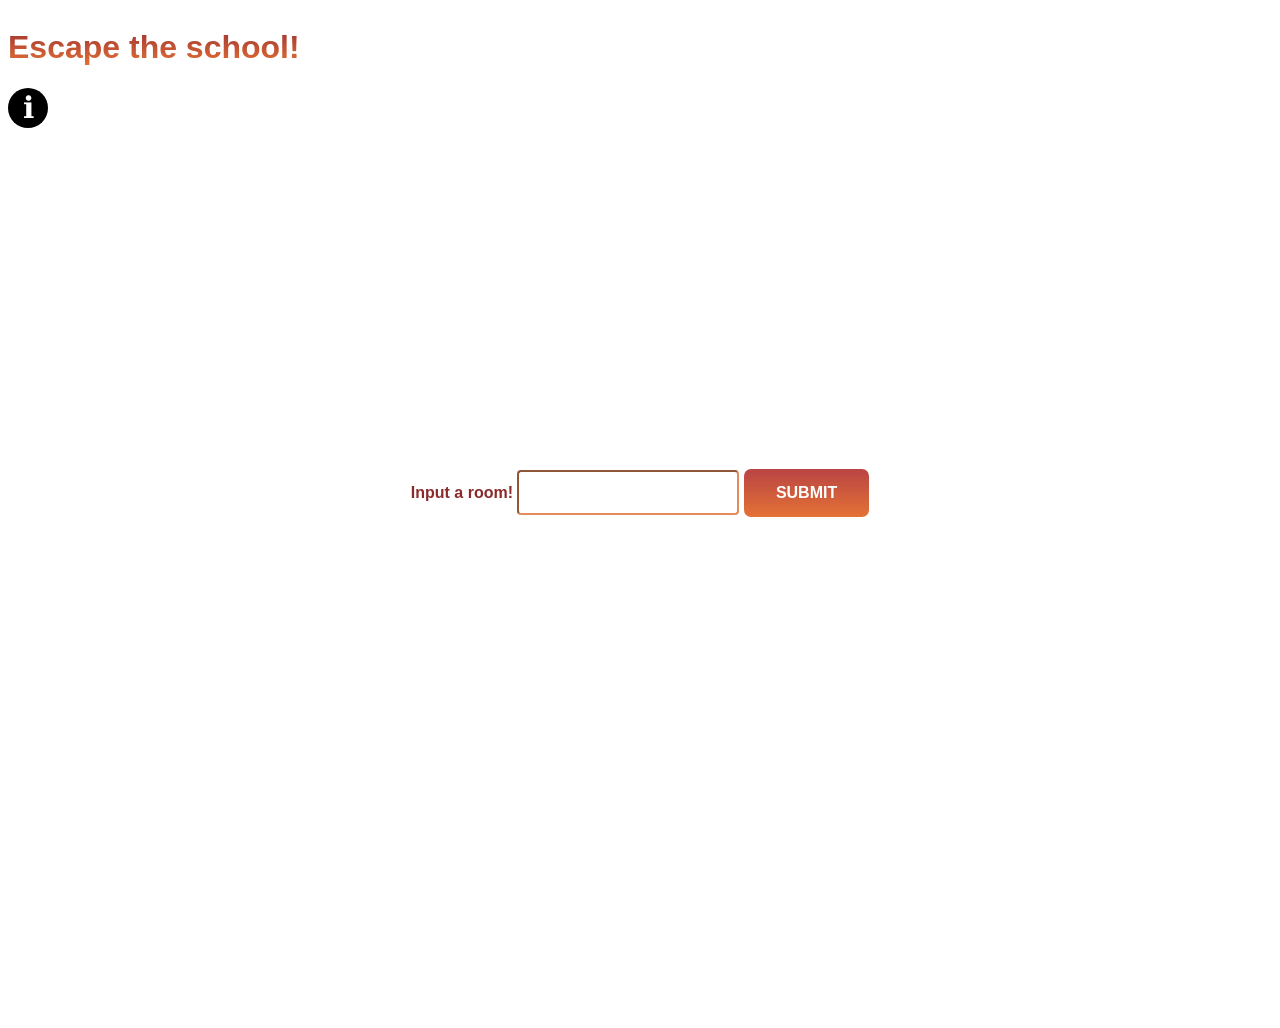
<file: Milkprovidescalcium Computer-Science-Projects 019b1b4aa99b9a30b439fdb5f137500de2491c9e School Escape!/schoolEscape.html>
<!DOCTYPE html>
<html lang="en">
<head>
    <meta charset="UTF-8">
    <meta name="viewport" content="width=
    , initial-scale=1.0">
    <title>Document</title>
    <link rel ="stylesheet" href = "styles.css">
</head>
<body>

<div class = "heading">
    <h1>Escape the school!</h1>
    <span class = "info-circle">&#8505;</span> <!--wow cool unicode for the "i" info thing-->
    
    <div class = "side-info" id = "sideInfo">
        <div class = "info">
            <h2>User Manual</h2>
            <p> So,<br> bad news: you're in a fire right now,<br>
                good news: you're in luck, since after using this
                sick tool, you'll be able to find the nearest exit!<br>
                Just input the room you're probably in, and boom bang you'll have all the information you could ever need!
            </p>
        </div>
    </div>
</div>
<main>
    <div class = "input">
        <div class = "container">
            <label for roomInput>Input a room!</label>
            <input type = "number" id ="roomInput" class = "room-input" autocomplete="off" value = "SUBMITTT">
            <button type ="button" id ="submitButton" class = "submit-button">SUBMIT</button>
            <div id = "result" class = "result"></div>
        </div>
    </div>
</main>
<script src = "script.js"></script>
</body>
</html>
</file>
<file: Milkprovidescalcium Computer-Science-Projects 019b1b4aa99b9a30b439fdb5f137500de2491c9e School Escape!/styles.css>
body{
    font-family: Arial, sans-serif;
    overflow:hidden;
    -webkit-user-select: none;
    user-select: none;
    background-color: #ffffff;
} 


main{
    display: flex; 
    justify-content: center; 
    width: 100%;
    height:100vh;
    padding: 20px;
    box-sizing: border-box;
}

.input{
    display: flex;
    justify-content: center;
    align-items: center;
    flex-direction: column;
    padding: 20px;
    height: 100%;
    position:absolute;
}
.container{
    position:relative;
    text-align:center;
}
h1{
    background: -webkit-linear-gradient(#9f3333,#e47234);
    -webkit-background-clip: text;
    background-clip: text;
    -webkit-text-fill-color: transparent;
}
.heading{
    display:flex;
    flex-direction: column;
    position:absolute;
    -webkit-user-select: none;
    user-select: none;
}
.result{
    position: relative;
    margin-top: 10px;
}
/*  */
.info-circle{
    display: block;
    height: 40px;
    width: 40px;
    line-height: 40px; /*used to center text vertically*/
    -moz-border-radius: 50%; 
    border-radius: 50%; 

    background-color: black;
    color: white;
    text-align: center;
    font-size: 30px;

    -webkit-user-select: none;
    user-select: none;
    transition: all 0.1s ease;
}
.info-circle:hover{

    transform: scale(1);
    cursor: pointer; 
    color: rgb(0, 0, 0);
    background-color: rgb(255, 255, 255);
    border: 3px solid #b94444;

}
.side-info{
    visibility: hidden;
    margin-left:0;
    height: 100vh;
    width:100vw;
    text-align: left;
    float:left;
    position:relative;
    z-index: -1;

}

.info{
    position: absolute;
    float:left;
    line-height:1.5;
}

.room-input{
    padding:12px;
    border-color:#e28b5c;
    border-radius:4px;
    font-weight: bold;
    font-size:15px;
}
.room-input:focus{
    background: #fffdfb; 
    border: 3px solid #b94444;

    font-weight:bold;

    outline: none;
}
.room-input:hover{
    background: #fffdfb; 
    border: 3px solid #b94444;

    font-weight:bold;

}
@layer base {
    input[type="number"]::-webkit-inner-spin-button,
    input[type="number"]::-webkit-outer-spin-button {
      -webkit-appearance: none;
      margin: 0;
    }
  }
/* okay so I have no idea what the hell this does I just copied it off of stackoverflow, it just removes the weird arrow dropdown thing on number input buttons */

.submit-button{
    background: -webkit-linear-gradient(#b94444,#e47234);

    border: none;
    color: white;
    padding: 15px 32px;
    text-align: center;
    text-decoration: none;
    display: inline-block;
    font-size: 16px;
    border-radius:7px;
    transition: all 0.1s ease;
    font-weight:bold;
}
.submit-button:hover{
    background: #fffdfb; 
    border: 3px solid #b94444;
    color:#b94444;
    font-weight:bold;
    cursor: pointer; 
}
label{
    color: #8a2b2b;
    font-weight:bold;
}
</file>
